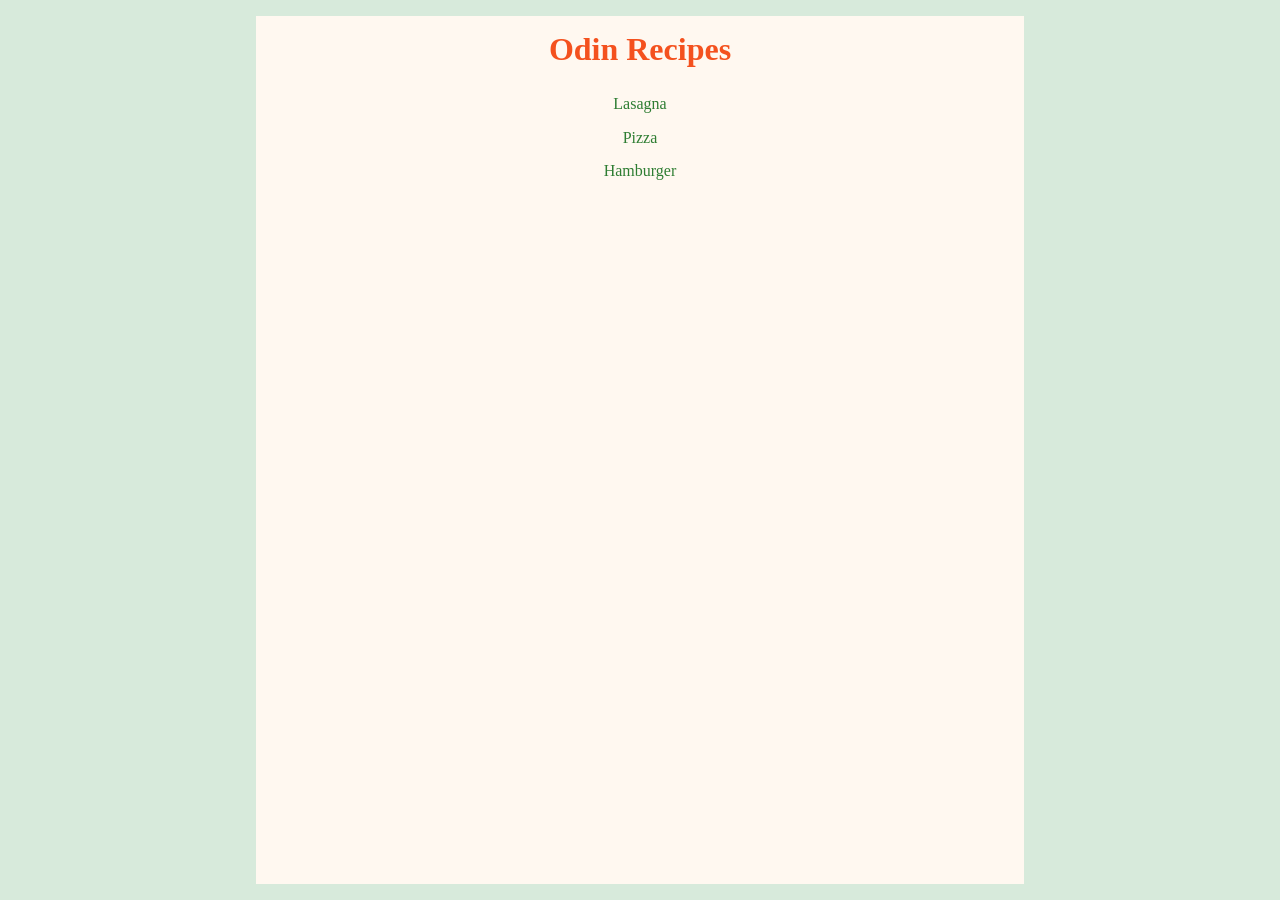
<file: index.html>
<!DOCTYPE html>
<html lang="en">
  <head>
    <meta charset="UTF-8" />
    <meta name="viewport" content="width=device-width, initial-scale=1.0" />
    <title>Odin Recipes</title>
    <link rel="stylesheet" href="style.css" />
  </head>
  <body>
    <div class="container">
      <h1 class="title">Odin Recipes</h1>
      <ul class="navigation">
        <li><a href="recipes/lasagna.html">Lasagna</a></li>
        <li><a href="recipes/pizza.html">Pizza</a></li>
        <li><a href="recipes/hamburger.html">Hamburger</a></li>
      </ul>
    </div>
  </body>
</html>
</file>
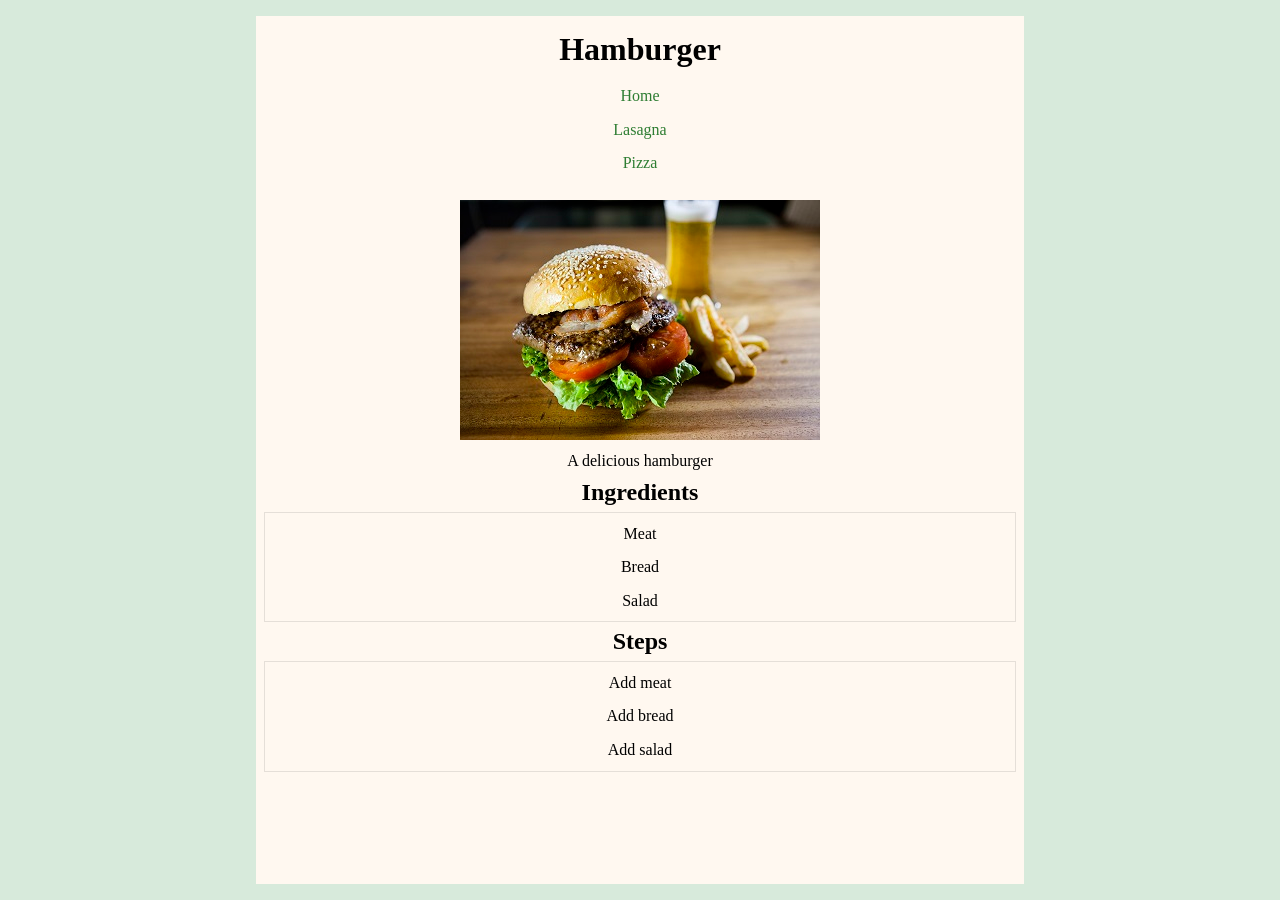
<file: recipes/hamburger.html>
<!DOCTYPE html>
<html lang="en">
  <head>
    <meta charset="UTF-8" />
    <meta name="viewport" content="width=device-width, initial-scale=1.0" />
    <title>Hamburger</title>
    <link rel="stylesheet" href="../style.css" />
  </head>
  <body>
    <div class="container">
      <h1>Hamburger</h1>
      <ul class="navigation">
        <li><a href="../index.html">Home</a></li>
        <li><a href="lasagna.html">Lasagna</a></li>
        <li><a href="pizza.html">Pizza</a></li>
      </ul>
      <img src="../img/hamburger.jpg" alt="A delicious hamburger" />
      <p>A delicious hamburger</p>
      <h2>Ingredients</h2>
      <ul>
        <li>Meat</li>
        <li>Bread</li>
        <li>Salad</li>
      </ul>
      <h2>Steps</h2>
      <ol>
        <li>Add meat</li>
        <li>Add bread</li>
        <li>Add salad</li>
      </ol>
    </div>
  </body>
</html>
</file>
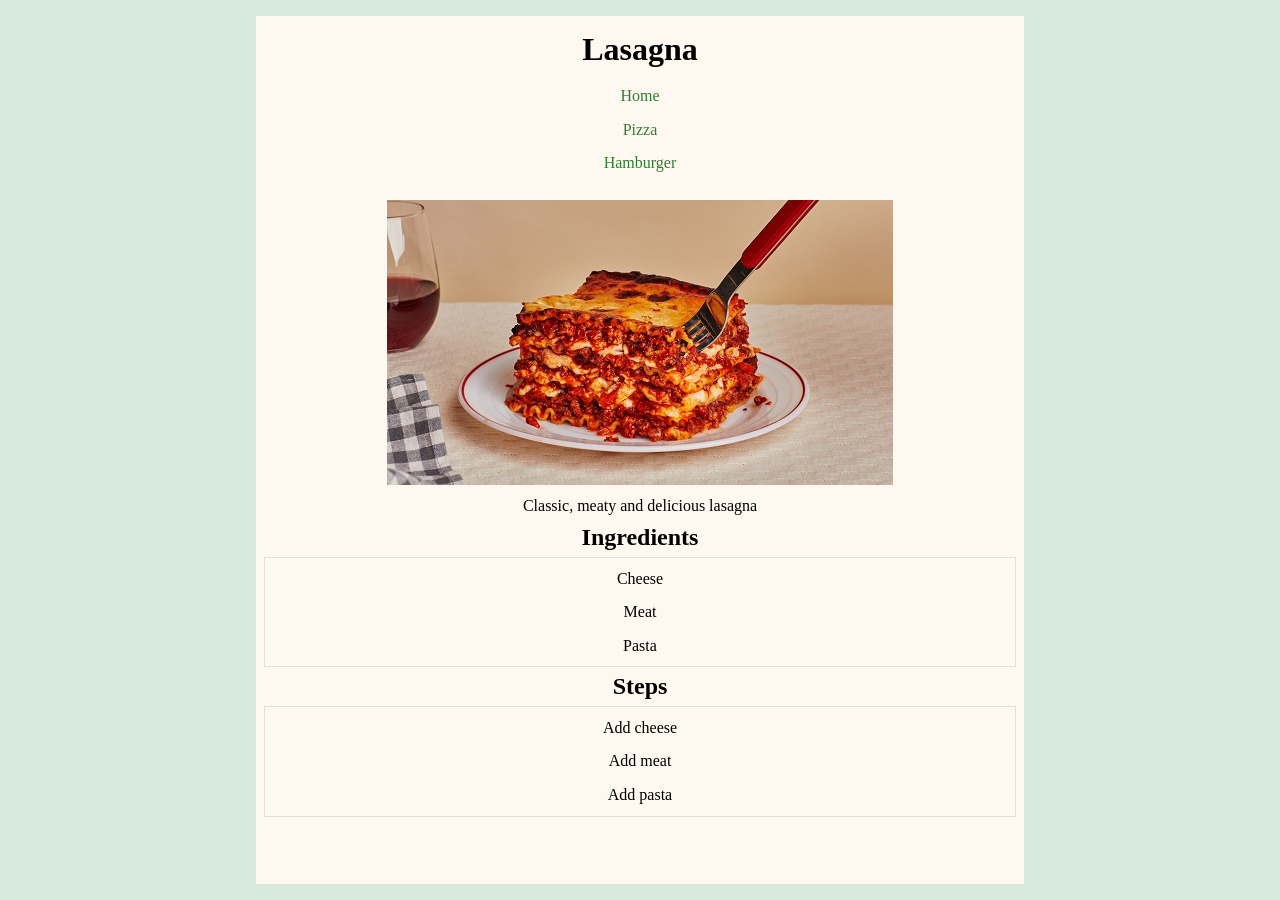
<file: recipes/lasagna.html>
<!DOCTYPE html>
<html lang="en">
  <head>
    <meta charset="UTF-8" />
    <meta name="viewport" content="width=device-width, initial-scale=1.0" />
    <title>Lasagna</title>
    <link rel="stylesheet" href="../style.css" />
  </head>
  <body>
    <div class="container">
      <h1>Lasagna</h1>
      <ul class="navigation">
        <li><a href="../index.html">Home</a></li>
        <li><a href="pizza.html">Pizza</a></li>
        <li><a href="hamburger.html">Hamburger</a></li>
      </ul>
      <img src="../img/lasagna.jpg" alt="A photo of lasagna" />
      <p>Classic, meaty and delicious lasagna</p>
      <h2>Ingredients</h2>
      <ul>
        <li>Cheese</li>
        <li>Meat</li>
        <li>Pasta</li>
      </ul>
      <h2>Steps</h2>
      <ol>
        <li>Add cheese</li>
        <li>Add meat</li>
        <li>Add pasta</li>
      </ol>
    </div>
  </body>
</html>
</file>
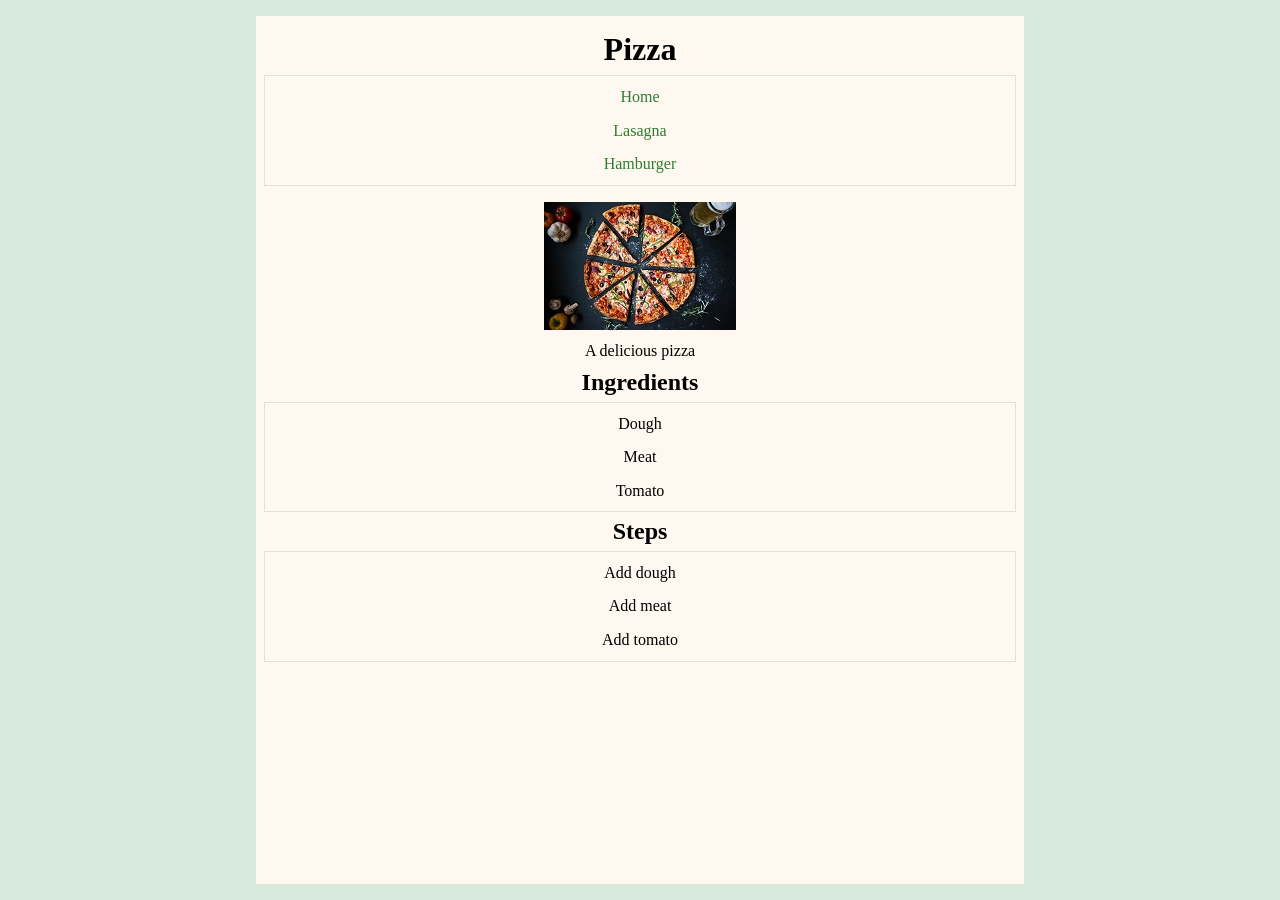
<file: recipes/pizza.html>
<!DOCTYPE html>
<html lang="en">
  <head>
    <meta charset="UTF-8" />
    <meta name="viewport" content="width=device-width, initial-scale=1.0" />
    <title>Pizza</title>
    <link rel="stylesheet" href="../style.css" />
  </head>
  <body>
    <div class="container">
      <h1>Pizza</h1>
      <ul>
        <li><a href="../index.html">Home</a></li>
        <li><a href="lasagna.html">Lasagna</a></li>
        <li><a href="hamburger.html">Hamburger</a></li>
      </ul>
      <img src="../img/pizza.jpg" alt="A photo of a delicious pizza" />
      <p>A delicious pizza</p>
      <h2>Ingredients</h2>
      <ul>
        <li>Dough</li>
        <li>Meat</li>
        <li>Tomato</li>
      </ul>
      <h2>Steps</h2>
      <ol>
        <li>Add dough</li>
        <li>Add meat</li>
        <li>Add tomato</li>
      </ol>
    </div>
  </body>
</html>
</file>
<file: style.css>
:root {
  --clr-viewport-bg: #d7eadb;
  --clr-main-bg: #fff8f0;
  --clr-title: #f4511e;
  --clr-links: #2e7d32;
}

html {
  box-sizing: border-box;
}

*,
*::before,
*::after {
  box-sizing: inherit;
  margin: 0;
  padding: 0;
}

body {
  background-color: var(--clr-viewport-bg);
  line-height: 1.6;
}

img {
  margin-top: 1em;
}

li {
  list-style: none;
  margin: 0.5em 0;
}

ul:not(.navigation),
ol {
  border: 1px solid rgba(0, 0, 0, 0.1);
}

a {
  color: var(--clr-links);
  text-decoration: none;
  transition: opacity 0.2s ease;
}

a:hover {
  opacity: 0.8;
}

.container {
  background-color: var(--clr-main-bg);
  width: 60%;
  height: calc(100vh - 2em);
  margin: 0 auto;
  margin-top: 1em;
  margin-bottom: 1em;
  text-align: center;
  padding: 0.5em;
}

.title {
  color: var(--clr-title);
  margin-bottom: 0.5em;
}
</file>
